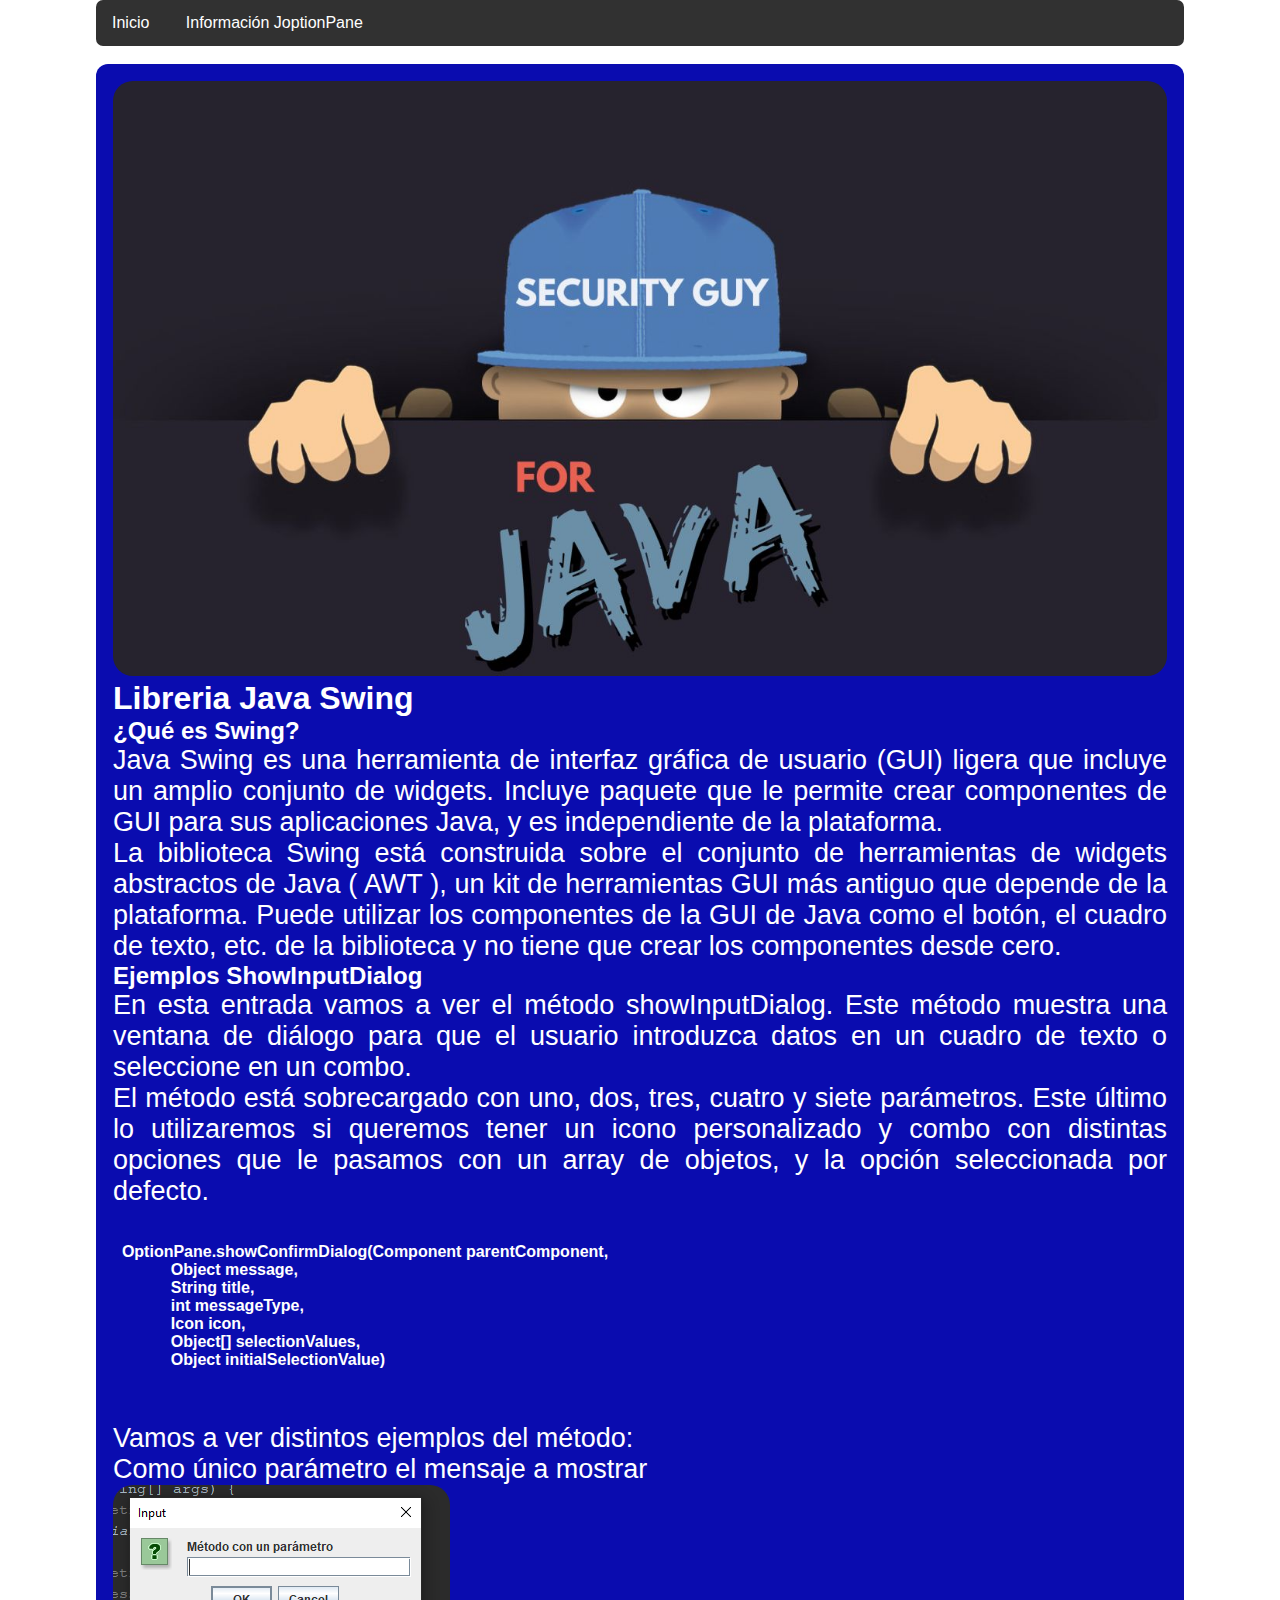
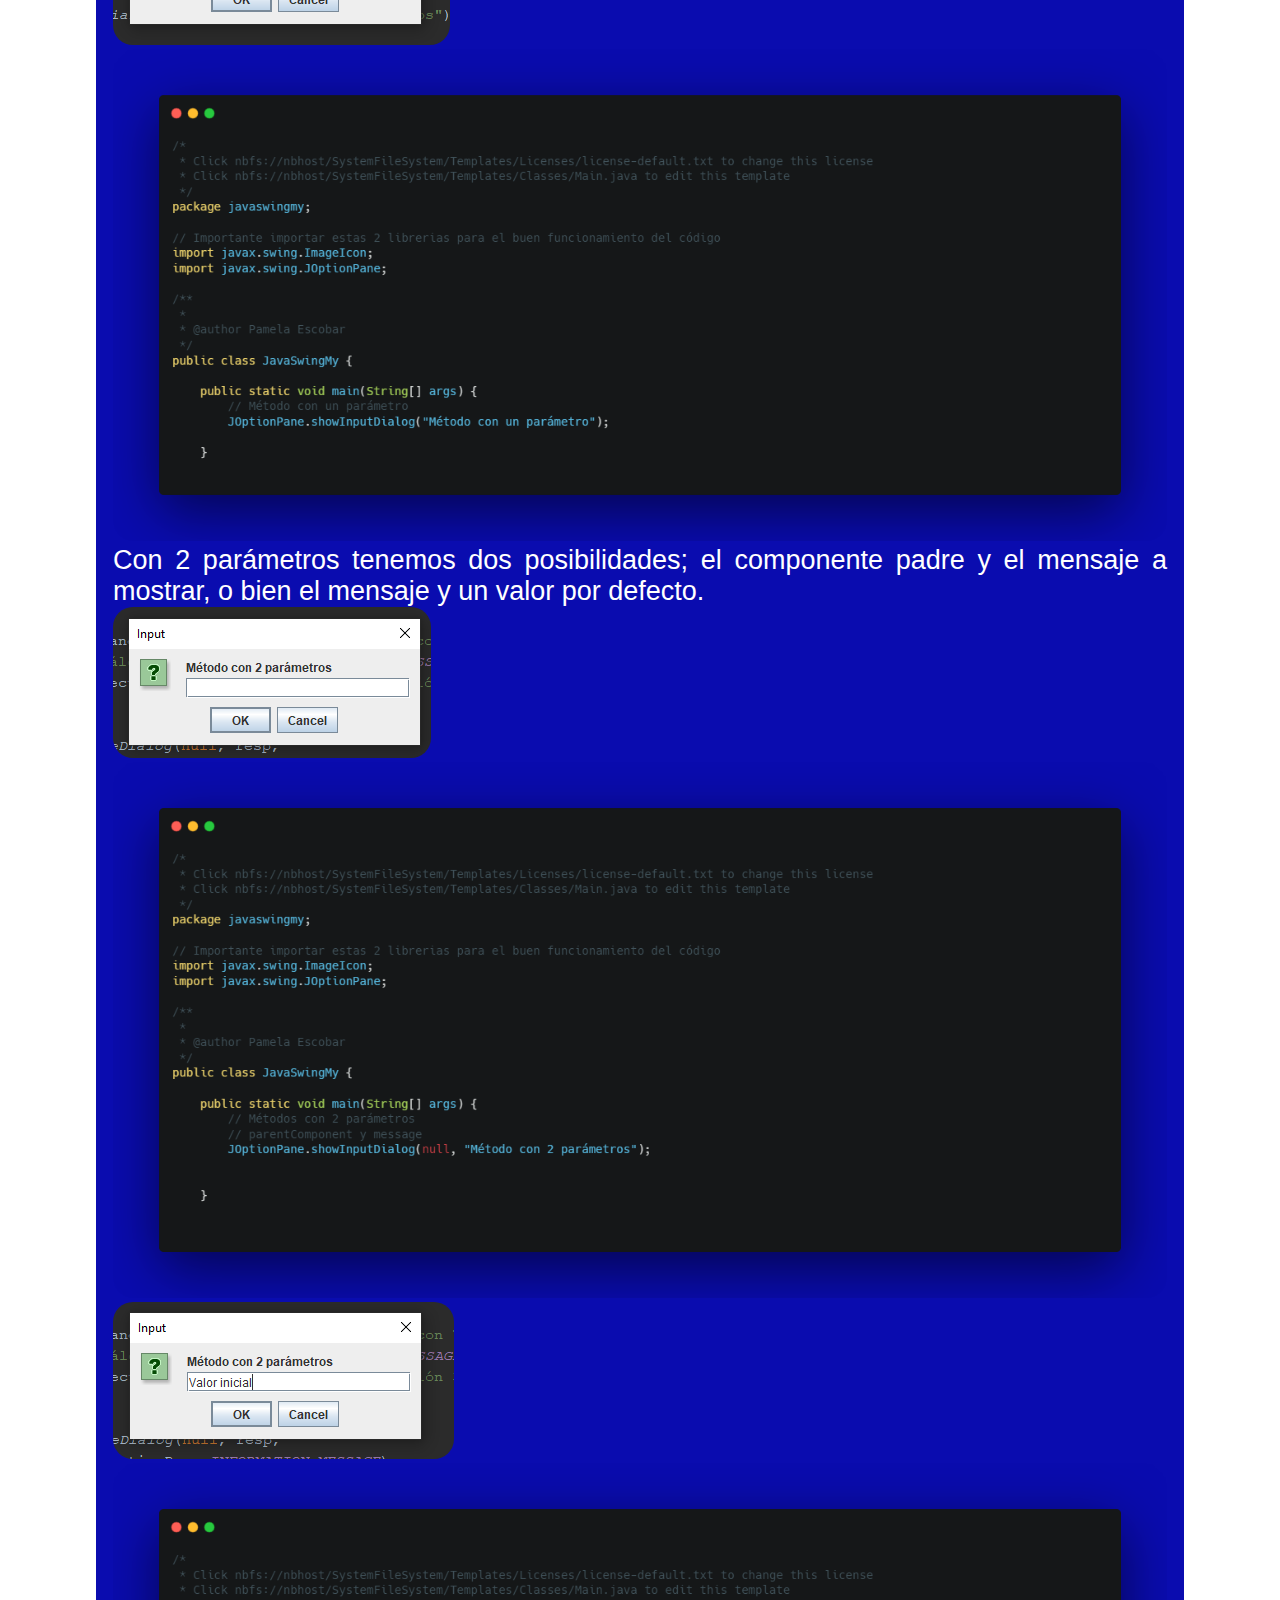
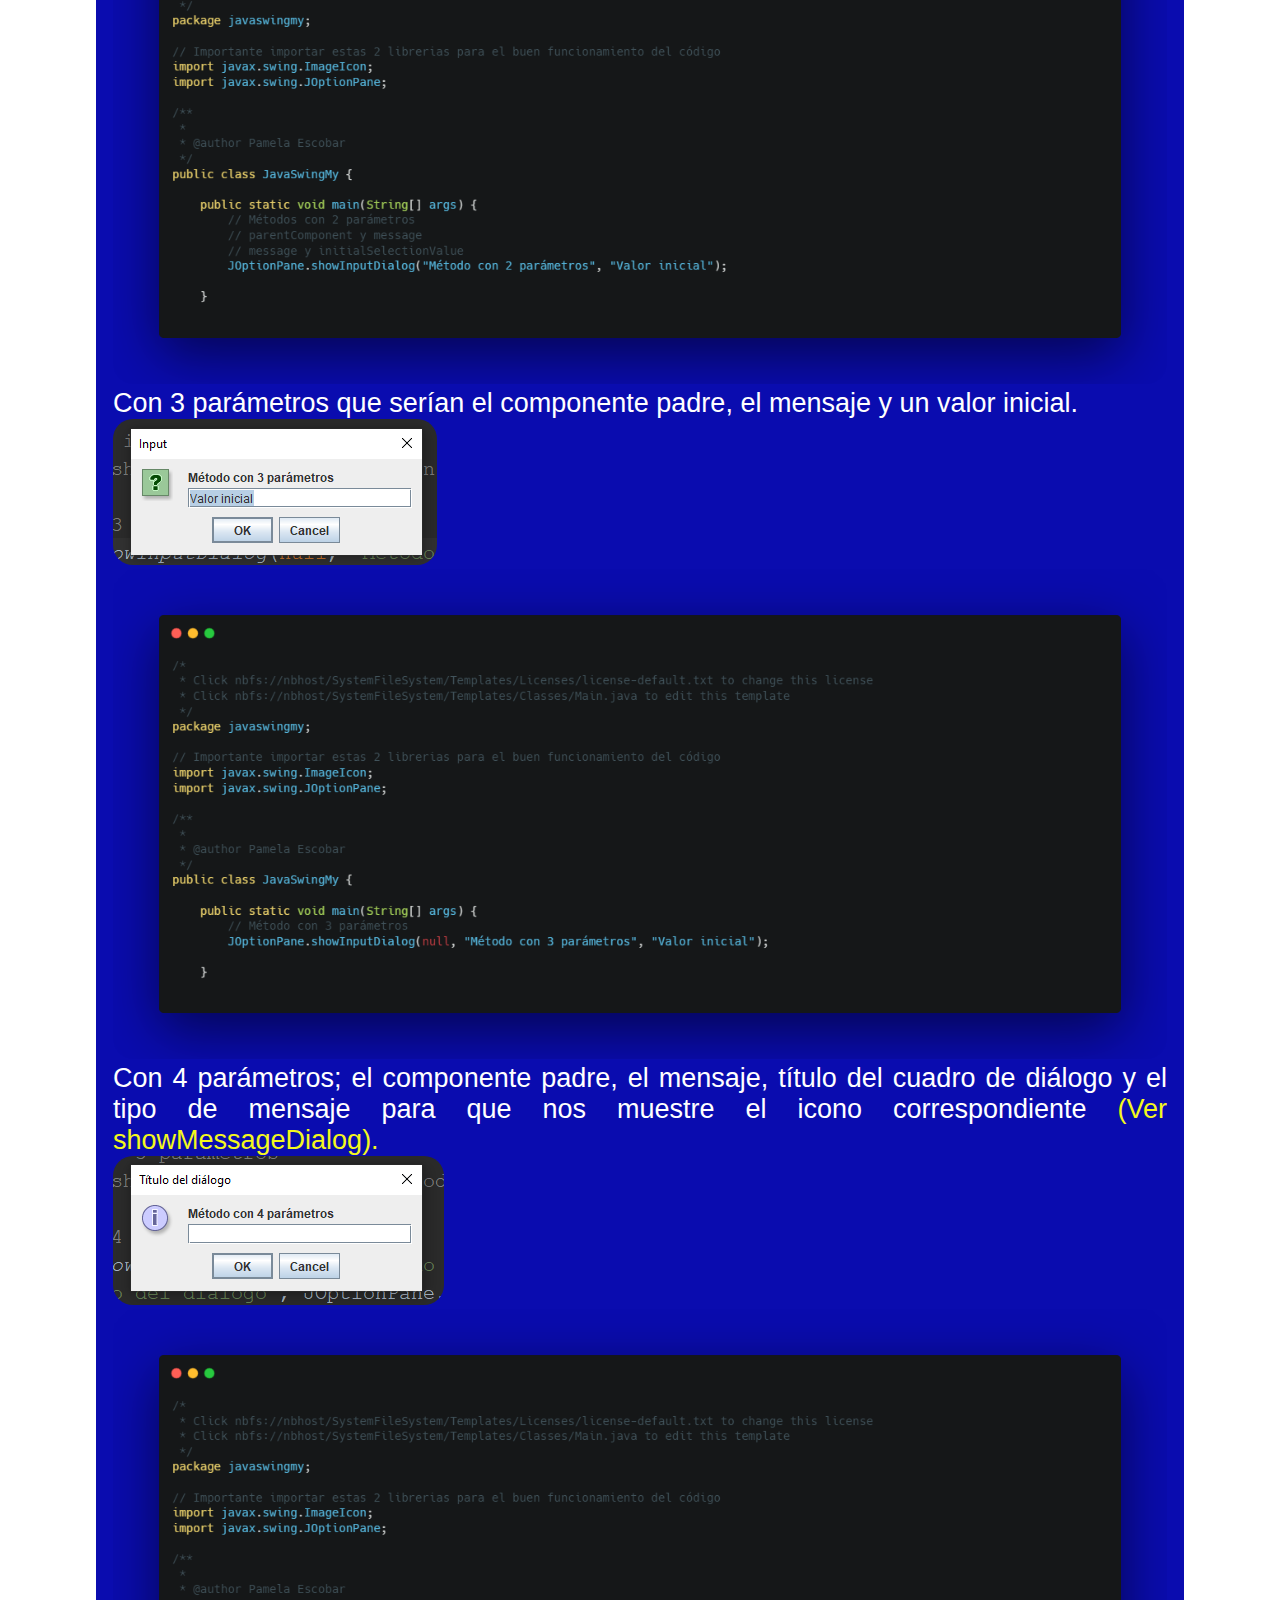
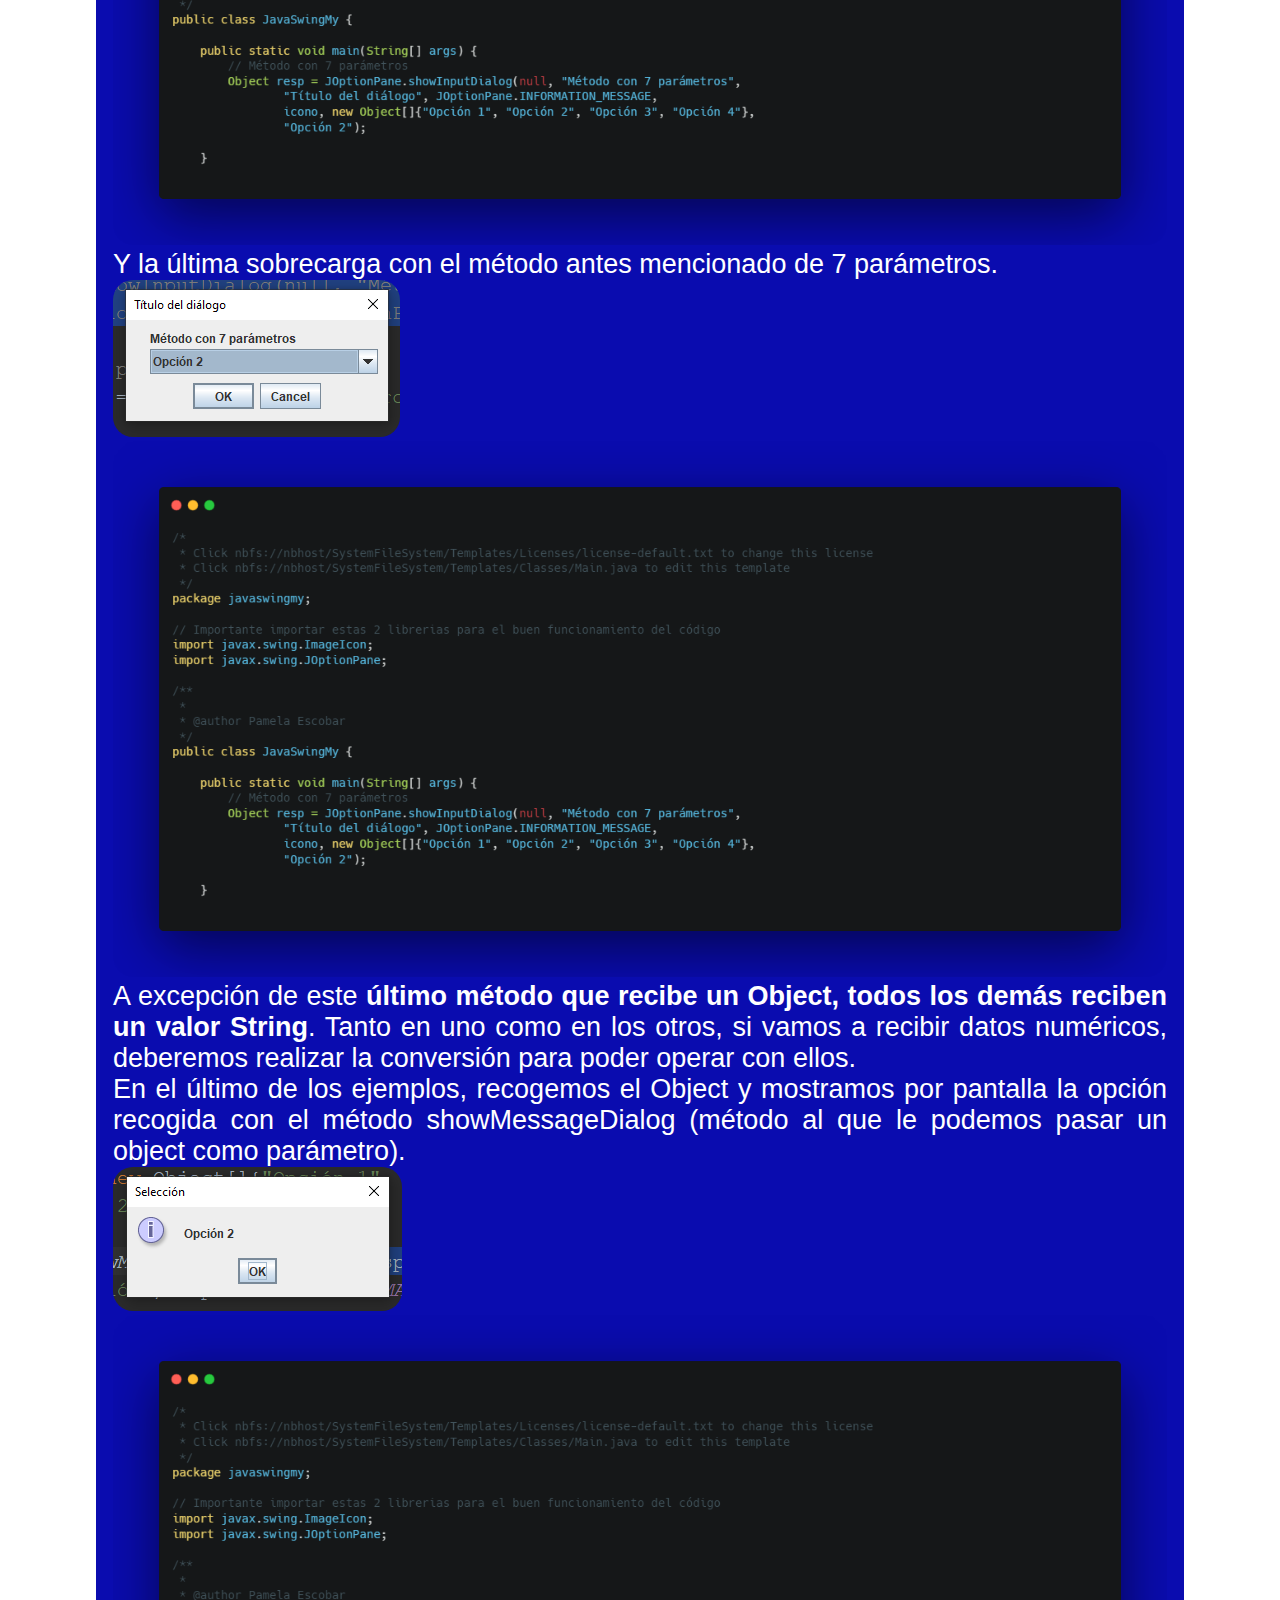
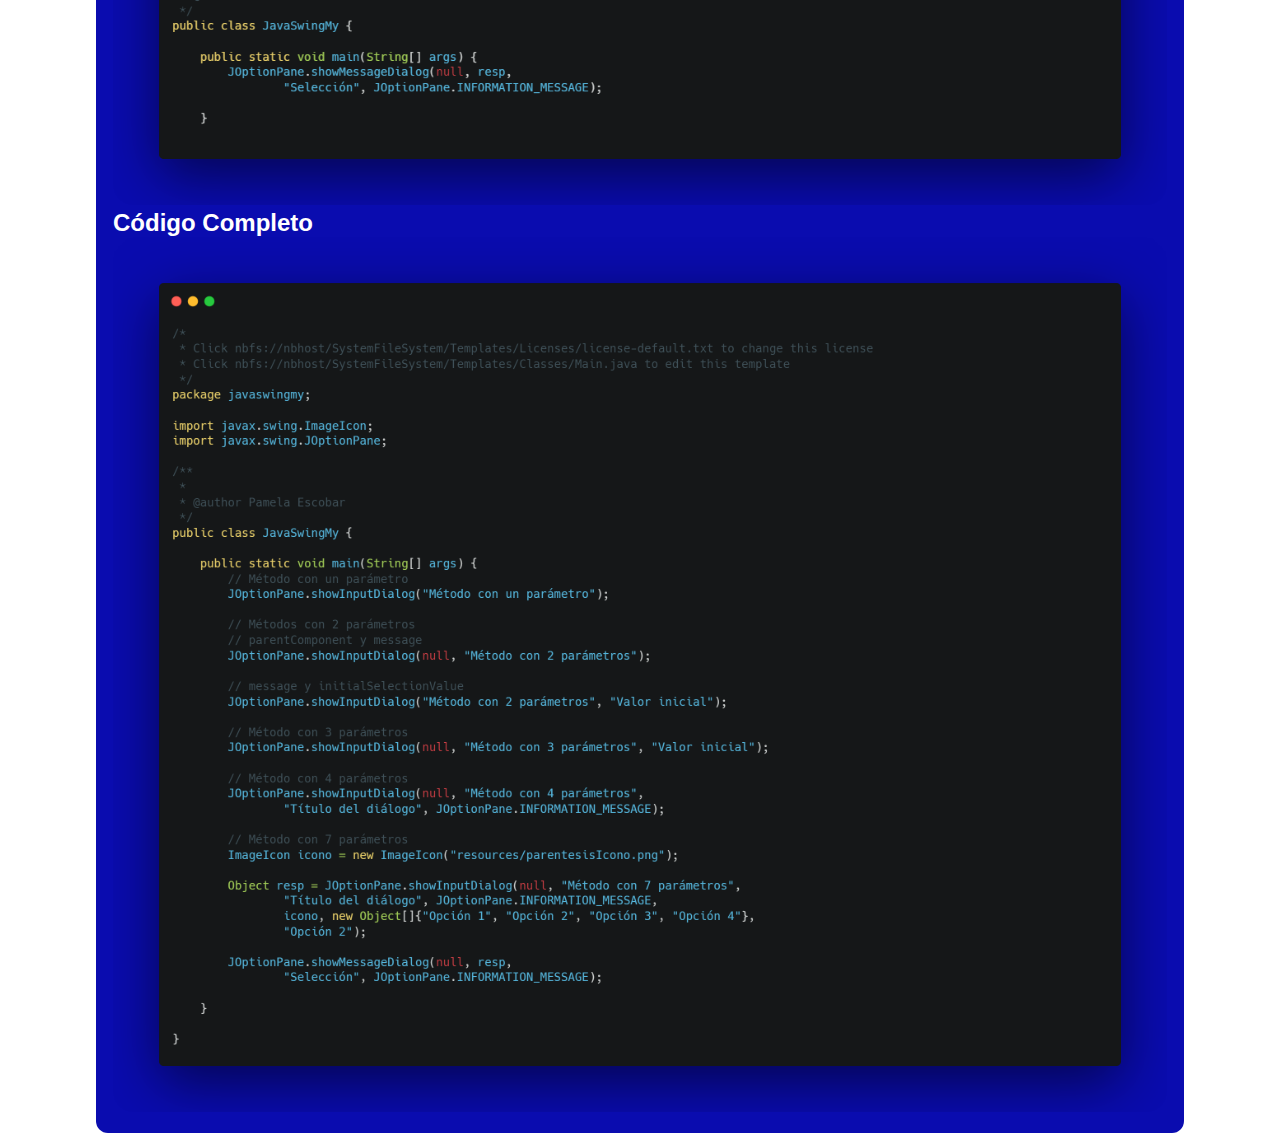
<file: index.html>
<!DOCTYPE html>
<html lang="en">

<head>
  <meta charset="UTF-8">
  <meta http-equiv="X-UA-Compatible" content="IE=edge">
  <meta name="viewport" content="width=device-width, initial-scale=1.0">
  <title>Java Swing</title>
  <link rel="stylesheet" href="style.css">
</head>

<body>


  <header>

    <nav>
      <ul>
        <li> <a href="index.html"> Inicio </a></li>
        <li> <a href="joptionPane.html"> Información JoptionPane</a> </li>
      </ul>
    </nav>

  </header>

  <br>

  <div class="fondito">
    <section>
      <img src="img/fondo.jpg" alt="Wallpeper de Java">
      <h1>Libreria Java Swing</h1>
      <h2>¿Qué es Swing?</h2>
      <article>
        <p>Java Swing es una herramienta de interfaz gráfica de usuario (GUI) ligera que incluye un amplio conjunto de
          widgets.
          Incluye paquete que le permite crear componentes de GUI para sus aplicaciones Java, y es independiente de la
          plataforma.</p>


        <p>La biblioteca Swing está construida sobre el conjunto de herramientas de widgets abstractos de Java ( AWT ),
          un
          kit de
          herramientas GUI más antiguo que depende de la plataforma. Puede utilizar los componentes de la GUI de Java
          como
          el
          botón, el cuadro de texto, etc. de la biblioteca y no tiene que crear los componentes desde cero.</p>
      </article>
    </section>


    <section>
      <h2>Ejemplos ShowInputDialog</h2>
      <article>
        <p>En esta entrada vamos a ver el método showInputDialog. Este método muestra una ventana de diálogo para que el
          usuario
          introduzca datos en un cuadro de texto o seleccione en un combo.</p>

        <p>El método está sobrecargado con uno, dos, tres, cuatro y siete parámetros. Este último lo utilizaremos si
          queremos tener
          un icono personalizado y combo con distintas opciones que le pasamos con un array de objetos, y la opción
          seleccionada
          por defecto.</p>


        <pre>
            <code>
              <strong>
  OptionPane.showConfirmDialog(Component parentComponent,
             Object message,
             String title,
             int messageType,
             Icon icon,
             Object[] selectionValues,
             Object initialSelectionValue)
              </strong>
            </code>
          </pre>

        <p>Vamos a ver distintos ejemplos del método:</p>

        <div class="ejemplos">
          <p>Como único parámetro el mensaje a mostrar</p>
          <img src="img/1_Parametro.png" alt="Método con un parámetro">

          <br>

          <img src="img/one-para.png" alt="Código en Netbeans">


          <p>Con 2 parámetros tenemos dos posibilidades; el componente padre y el mensaje a mostrar, o bien el mensaje y
            un valor por
            defecto.</p>

          <img src="img/2_Parametro.png" alt="Método con 2 parámetro">

          <br>

          <img src="img/2-Code.png" alt="Código en Netbeans">

          <br>

          <img src="img/2_1_Parametro.png" alt="Método con  2 parámetro">

          <br>

          <img src="img/2-1-Code.png" alt="Código en Netbeans">

          <br>

          <p>Con 3 parámetros que serían el componente padre, el mensaje y un valor inicial.</p>

          <img src="img/3_Parametros.png" alt="Método con 3 parámetro">

          <br>

          <img src="img/3-Parametros-Code.png" alt=" Código en Netbeans">


          <p>Con 4 parámetros; el componente padre, el mensaje, título del cuadro de diálogo y el tipo de mensaje para
            que
            nos
            muestre el icono correspondiente <a href="https://natividadcv.github.io/javaxwings.github.io/"
              target="_black">(Ver
              showMessageDialog).</a> </p>

          <img src="img/4_Parametros.png" alt="Método con 4 parámetro">

          <br>

          <img src="img/7-Parametros-Code.png" alt=" Código en Netbeans">

          <p> Y la última sobrecarga con el método antes mencionado de 7 parámetros. </p>

          <img src="img/7_Parametros.png" alt="Método con 4 parámetro">

          <br>

          <img src="img/7-Parametros-Code.png" alt=" Código en Netbeans">

          <p> A excepción de este <strong>último método que recibe un Object, todos los demás reciben un valor
              String</strong>. Tanto en
            uno como en
            los otros, si vamos a recibir datos numéricos, deberemos realizar la conversión para poder operar con ellos.
          </p>

          <p>En el último de los ejemplos, recogemos el Object y mostramos por pantalla la opción recogida con el método
            showMessageDialog (método al que le podemos pasar un object como parámetro).</p>

          <img src="img/Opcion.png" alt=Opciones">

          <br>

          <img src="img/Opcion-Code.png" alt=" Código en Netbeans">

          <h2>Código Completo</h2>
          <img src="img/Code-Full.png" alt="Código completo">

        </div>





      </article>
    </section>

  </div>



</body>

</html>
</file>
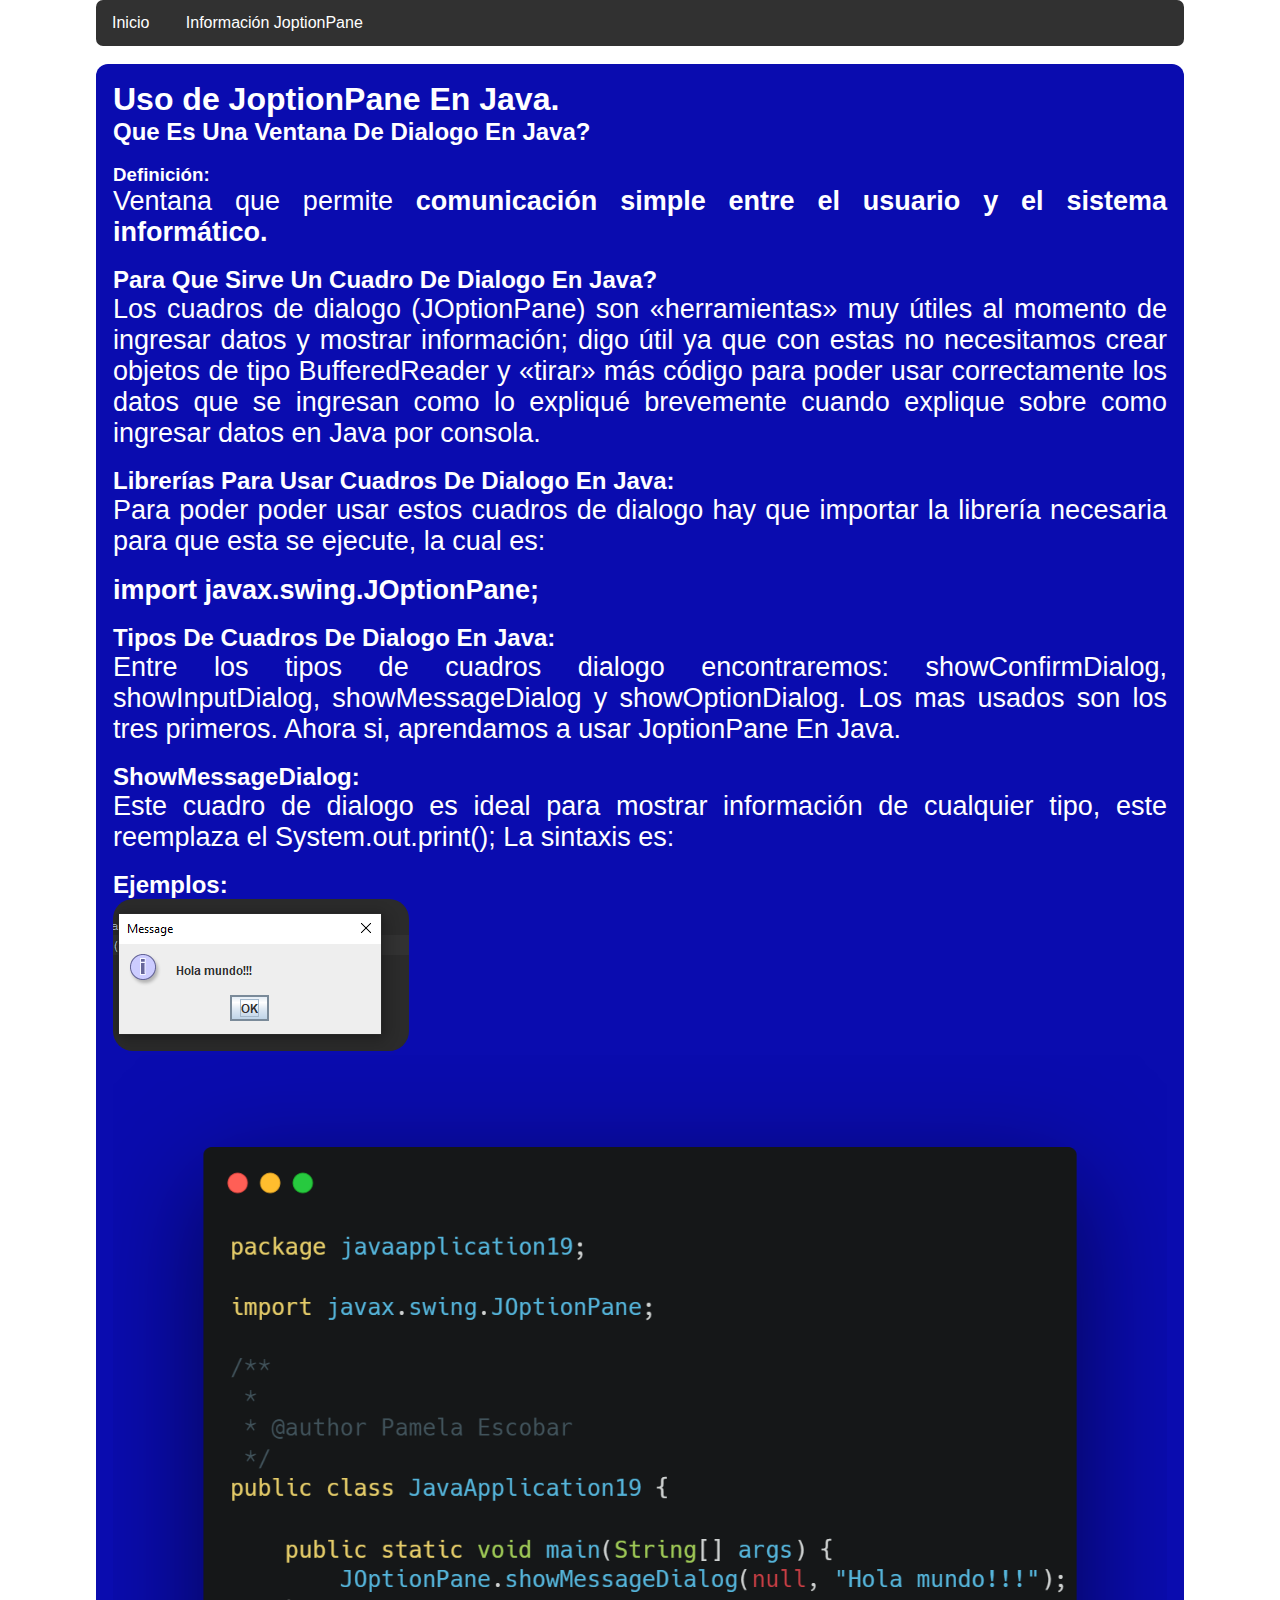
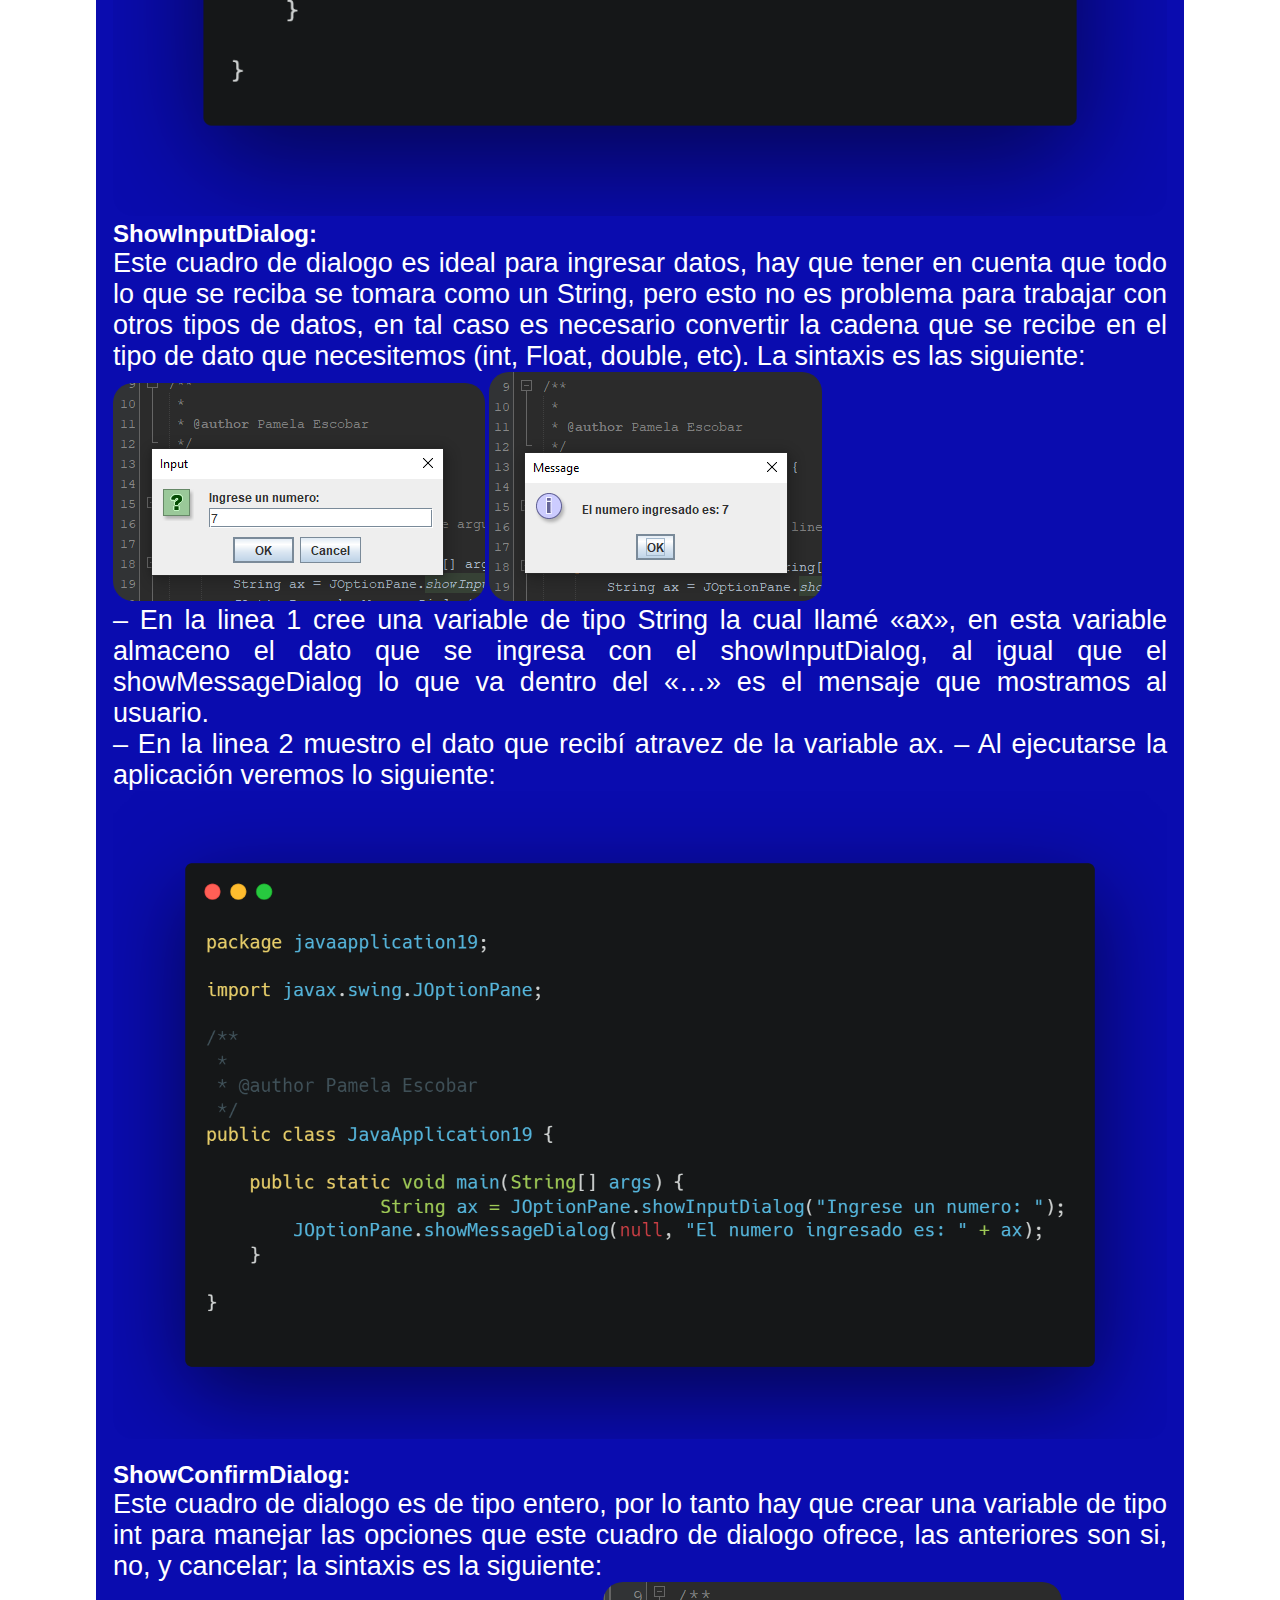
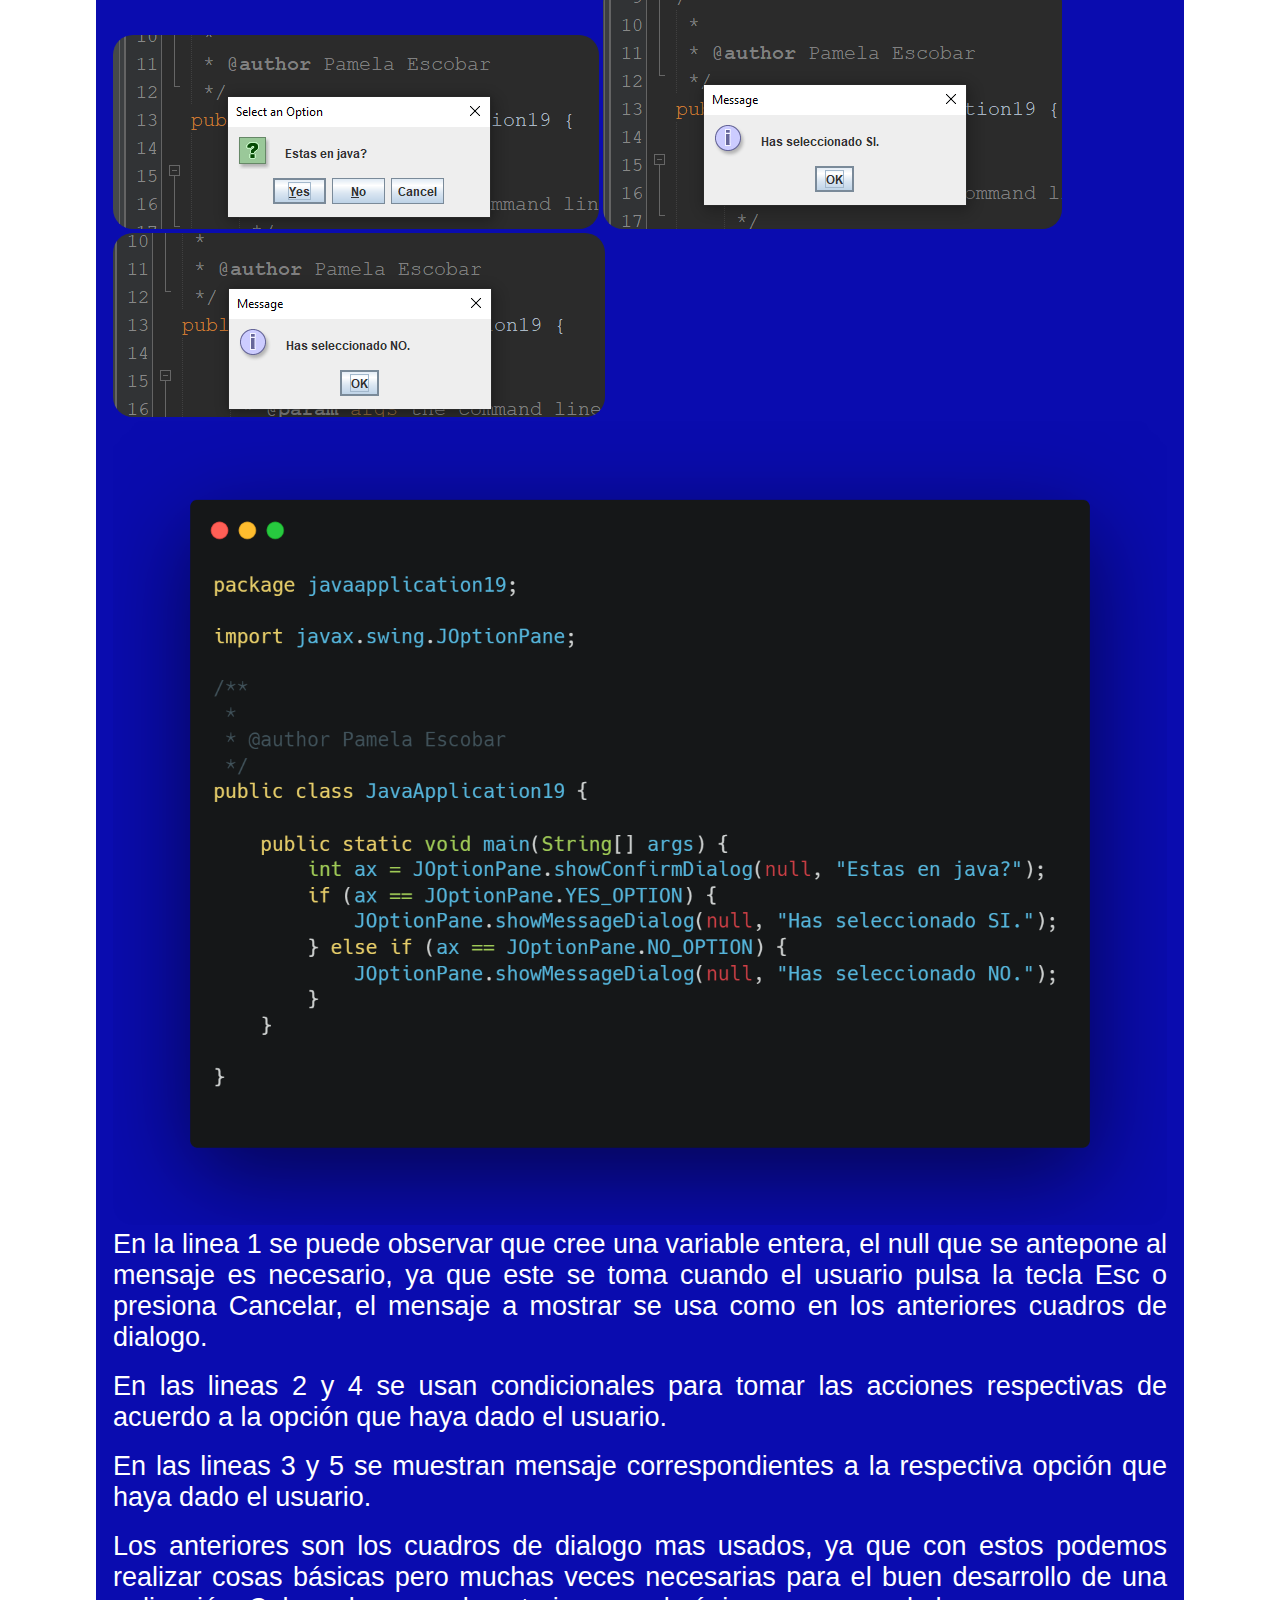
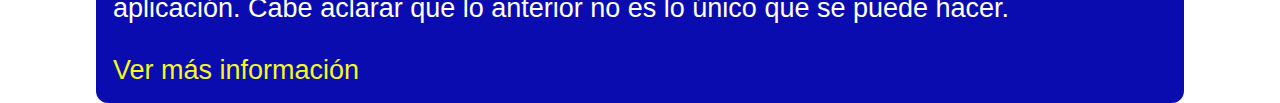
<file: joptionPane.html>
<!DOCTYPE html>
<html lang="en">

<head>
  <meta charset="UTF-8">
  <meta http-equiv="X-UA-Compatible" content="IE=edge">
  <meta name="viewport" content="width=device-width, initial-scale=1.0">
  <title>Java Swing</title>
  <link rel="stylesheet" href="style.css">
</head>

<body>

  <header>

    <nav>
      <ul>
        <li><a href="index.html"> Inicio </a></li>
        <li><a href="joptionPane.html"> Información JoptionPane</a></li>
      </ul>
    </nav>
  </header>

  <br>

  <div class="fondito">
    <h1>Uso de JoptionPane En Java.</h1>
    <section>
      <h2>Que Es Una Ventana De Dialogo En Java?</h2>
      <br>
      <article>
        <h3>Definición:</h3>
        <p>Ventana que permite <strong>comunicación simple entre el usuario y el sistema informático.</strong></p>
        <br>
      </article>
    </section>


    <section>
      <h2>Para Que Sirve Un Cuadro De Dialogo En Java?</h2>
      <article>
        <h2></h2>
        <p>Los cuadros de dialogo (JOptionPane) son «herramientas» muy útiles al momento de ingresar datos y mostrar
          información;
          digo útil ya que con estas no necesitamos crear objetos de tipo BufferedReader y «tirar» más código para poder
          usar
          correctamente los datos que se ingresan como lo expliqué brevemente cuando explique sobre como ingresar datos
          en
          Java
          por consola.</p>
      </article>
    </section>

    <br>


    <section>
      <h2>Librerías Para Usar Cuadros De Dialogo En Java:</h2>
      <article>
        <p>Para poder poder usar estos cuadros de dialogo hay que importar la librería necesaria para que esta se
          ejecute,
          la cual
          es:</p> <br>


        <p><strong>import javax.swing.JOptionPane;</strong></p>


      </article>
    </section>

    <br>


    <section>
      <h2>Tipos De Cuadros De Dialogo En Java:
      </h2>
      <article>
        <p>Entre los tipos de cuadros dialogo encontraremos: showConfirmDialog, showInputDialog, showMessageDialog y
          showOptionDialog. Los mas usados son los tres primeros. Ahora si, aprendamos a usar JoptionPane En Java.</p>
      </article>
    </section>

    <br>

    <section>
      <h2>ShowMessageDialog:</h2>
      <article>
        <p>Este cuadro de dialogo es ideal para mostrar información de cualquier tipo, este reemplaza el
          System.out.print(); La
          sintaxis es:</p>

        <br>

        <h2>Ejemplos:</h2>


        <img src="img/Hola-mundo.png" alt="Hola Mundo ejemplo de código">

        <img src="img/carbon (25).png" alt="Ejemplo de Código">



      </article>
    </section>


    <section>
      <h2>ShowInputDialog:</h2>
      <article>
        <p>Este cuadro de dialogo es ideal para ingresar datos, hay que tener en cuenta que todo lo que se reciba se
          tomara como un
          String, pero esto no es problema para trabajar con otros tipos de datos, en tal caso es necesario convertir la
          cadena
          que se recibe en el tipo de dato que necesitemos (int, Float, double, etc). La sintaxis es las siguiente:</p>

        <img src="img/input-.png" alt="Ejemplos">
        <img src="img/input-s.png" alt="Ejemplos"> <br>
        <p>– En la linea 1 cree una variable de tipo String la cual llamé «ax», en esta variable almaceno el dato que se
          ingresa
          con el showInputDialog, al igual que el showMessageDialog lo que va dentro del «…» es el mensaje que mostramos
          al
          usuario.</p>
        <p>– En la linea 2 muestro el dato que recibí atravez de la variable ax.
          – Al ejecutarse la aplicación veremos lo siguiente:</p>
        <img src="img/input-code.png" alt="Ejemplo">
      </article>
    </section>


    <br>


    <section>
      <h2>ShowConfirmDialog:
      </h2>
      <article>
        <p>Este cuadro de dialogo es de tipo entero, por lo tanto hay que crear una variable de tipo int para manejar
          las
          opciones
          que este cuadro de dialogo ofrece, las anteriores son si, no, y cancelar; la sintaxis es la siguiente:</p>
        <img src="img/confir-.png" alt=" Ejemplos">
        <img src="img/confir-si.png" alt=" Ejemplos">
        <img src="img/confir-no.png" alt=" Ejemplos"> <br>

        <img src="img/confir-code.png" alt="Ejemplo de código">

        <p>En la linea 1 se puede observar que cree una variable entera, el null que se antepone al mensaje es
          necesario, ya que
          este se toma cuando el usuario pulsa la tecla Esc o presiona Cancelar, el mensaje a mostrar se usa como en los
          anteriores cuadros de dialogo.</p>

        <br>

        <p>En las lineas 2 y 4 se usan condicionales para tomar las acciones respectivas de acuerdo a la opción que
          haya dado el
          usuario.</p>

        <br>

        <p> En las lineas 3 y 5 se muestran mensaje correspondientes a la respectiva opción que haya dado el usuario.
        </p>

        <br>

        <p>Los anteriores son los cuadros de dialogo mas usados, ya que con estos podemos realizar cosas básicas pero
          muchas veces
          necesarias para el buen desarrollo de una aplicación. Cabe aclarar que lo anterior no es lo único que se puede
          hacer.
        <p>

          <br>

          <a href="https://natividadcv.github.io/javaxwings.github.io/" target="_black">Ver más información</a>

      </article>
    </section>





  </div>





</body>

</html>
</file>
<file: style.css>
* {
  box-sizing: border-box;
  margin: 0;
  padding: 0;
  font-family: -apple-system, BlinkMacSystemFont, "Segoe UI", Roboto, Oxygen,
    Ubuntu, Cantarell, "Open Sans", "Helvetica Neue", sans-serif;
}

body {
  width: 85%;
  margin: auto;
}

a {
  text-decoration: none;
  color: rgb(244, 248, 28);
}

img {
  max-width: 100%;
  height: auto;
  border-radius: 20px;
}

ul {
  /* Quita los puntos de las ul */
  list-style-type: none;
  margin: 0;
  padding: 0;
  overflow: hidden;
  background-color: #313131;
  border-radius: 7px;
}

p {
  font-size: 27px;
  text-align: justify;
}

li {
  display: inline-block;
}

li a:hover:not(.active) {
  background-color: rgb(10, 12, 175);
}

/* background-color: ;
  color: white; */

li a {
  display: block;
  color: white;
  text-align: center;
  padding: 14px 16px;
  text-decoration: none;
}

.fondito {
  background-color: rgb(10, 12, 175);
  color: white;
  padding: 17px;
  border-radius: 12px;
}
</file>
